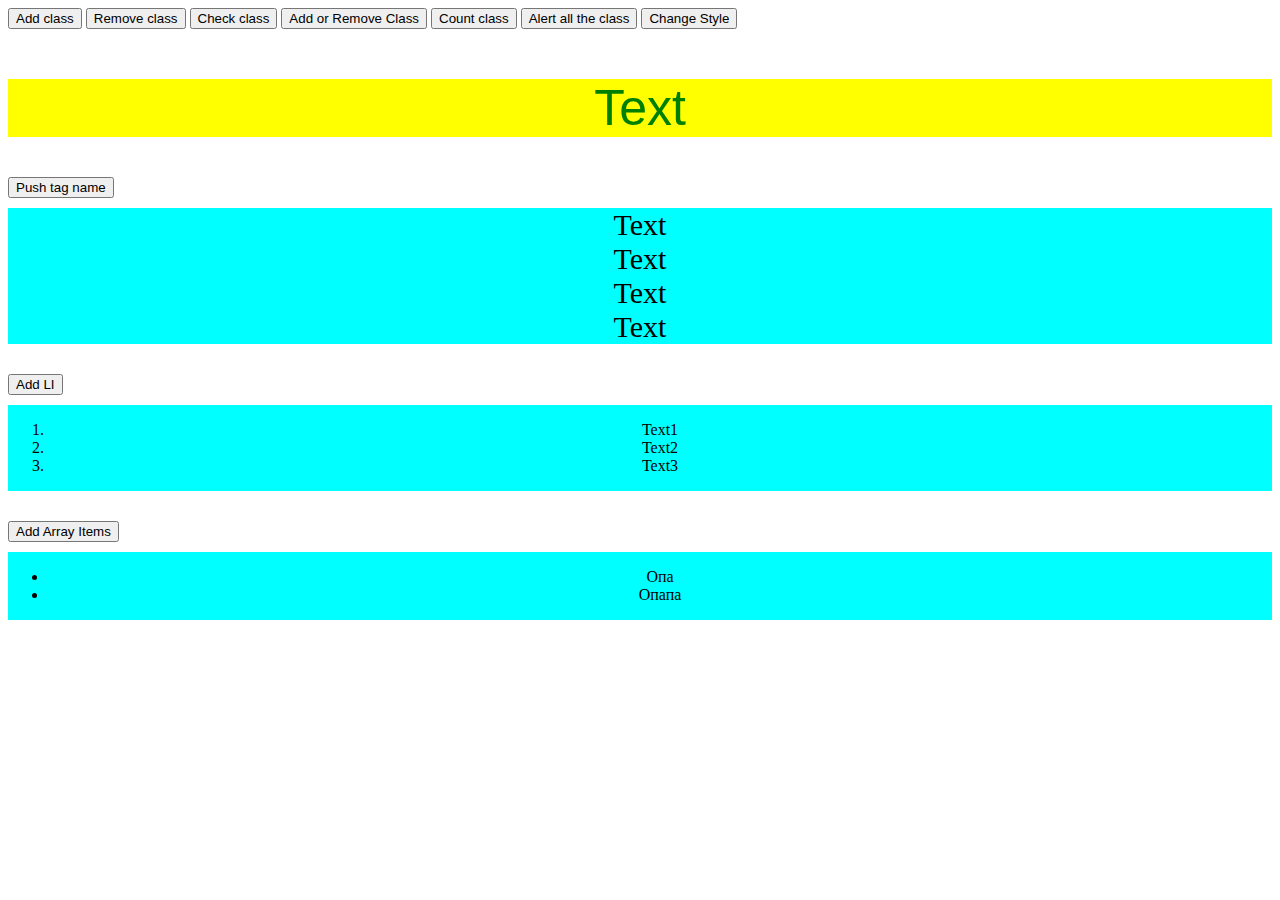
<file: index.html>
<!DOCTYPE html>
<html lang="en">
<head>
    <meta charset="UTF-8">
    <title>Title</title>
    <link rel="stylesheet" href="main.css">

</head>
<body>
<button type="submit" id = "buttonAdd">Add class</button>
<button type="submit" id = "buttonRemove">Remove class</button>
<button type="submit" id = "checkClass">Check class</button>
<button type="submit" id = "addRemoveClass">Add or Remove Class</button>
<button type="submit" id = "countClass">Count class</button>
<button type="submit" id = "allClass">Alert all the class</button>
<button type="submit" id = "changeStyle">Change Style</button>
<div id = 'testID' class="den">
    <span id = 'textId'>Text</span>
</div>

<button type="submit" id = "pushTagName">Push tag name</button>
<div  class="container">
    <span class="lala">Text</span>
    <span class="lala">Text</span>
    <span class="lala">Text</span>
    <span class="lala">Text</span>
</div>

<button type="submit" id = "addLiTag">Add LI</button>
<div  class="container">
    <ol id = "list">
        <li>Text1</li>
        <li>Text2</li>
        <li>Text3</li>
    </ol>
</div>

<button type="submit" id = "addArrItems">Add Array Items</button>
<div  class="container">
    <ul id = "listArray">
        <li>Опа</li>
        <li>Опапа</li>
    </ul>
</div>







<script src="main.js"></script>

</body>
</html>
</file>
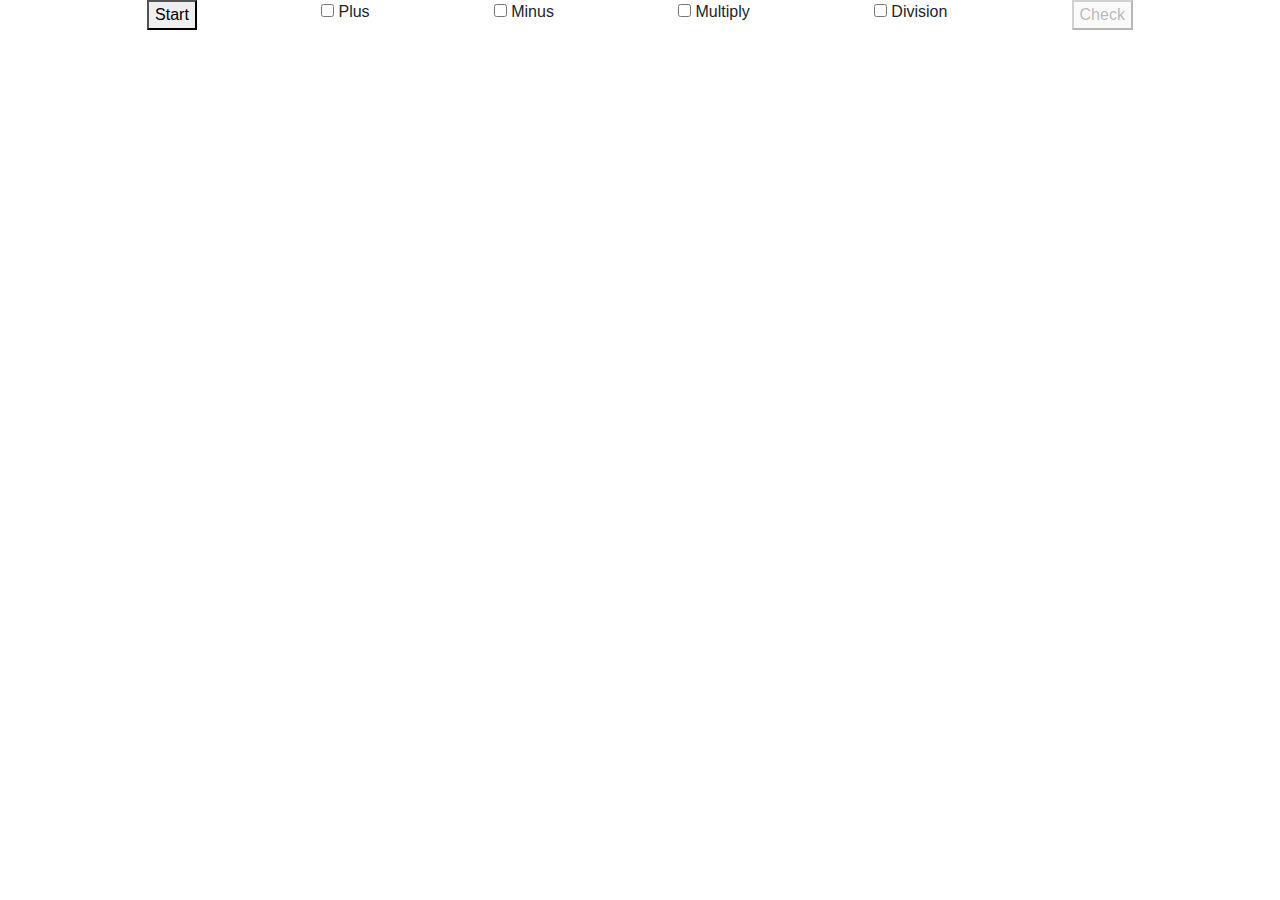
<file: Task/task.html>
<!DOCTYPE html>
<html lang="eng" xmlns="http://www.w3.org/1999/html">
<head>
    <title>Math Random</title>
    <meta charset="UTF-8">
    <link rel="stylesheet" href="task.css">
    <link rel="stylesheet" href="css/bootstrap.min.css">
    <link rel="stylesheet" href="css/bootstrap-grid.min.css">
    <link rel="stylesheet" href="css/bootstrap-reboot.min.css">
</head>
<body>
<div class="container" id = 'container'>
    <button type="submit" id = 'start'>Start</button>
    <div>
        <input type="checkbox" id = "plus">
        <span>Plus</span>
    </div>
    <div>
        <input type="checkbox" id="minus">
        <span>Minus</span>
    </div>
    <div>
        <input type="checkbox" id="multiply">
        <span>Multiply</span>
    </div>
    <div>
        <input type="checkbox" id="division">
        <span>Division</span>
    </div>


    <button type="submit" id="check" disabled>Check</button>
</div>
<div id = 'containerResult' class="container-fluid resultContainer">




</div>





<script src="https://code.jquery.com/jquery-3.2.1.slim.min.js" integrity="sha384-KJ3o2DKtIkvYIK3UENzmM7KCkRr/rE9/Qpg6aAZGJwFDMVNA/GpGFF93hXpG5KkN" crossorigin="anonymous"></script>
<script src="https://cdnjs.cloudflare.com/ajax/libs/popper.js/1.11.0/umd/popper.min.js" integrity="sha384-b/U6ypiBEHpOf/4+1nzFpr53nxSS+GLCkfwBdFNTxtclqqenISfwAzpKaMNFNmj4" crossorigin="anonymous"></script>
<script src="https://maxcdn.bootstrapcdn.com/bootstrap/4.0.0-beta/js/bootstrap.min.js" integrity="sha384-h0AbiXch4ZDo7tp9hKZ4TsHbi047NrKGLO3SEJAg45jXxnGIfYzk4Si90RDIqNm1" crossorigin="anonymous"></script>
<script src="task.js"></script>
</body>
</html>
</file>
<file: main.css>
#testID{
    margin-top: 50px;
    text-align: center;
    background-color: yellow;
}

#textId{
    font-size: 50px;
    font-family: Georgia, sans-serif;
    color: green;
}

.container{
    text-align: center;
    margin-top: 10px;
    display: flex;
    flex-direction: column;
    background-color: aqua;
}

.lala{
    font-size: 30px;
}

#pushTagName{
    margin-top: 40px;
}

#addLiTag{
    margin-top: 30px;
}

#addArrItems{
    margin-top: 30px;
}
</file>
<file: Task/task.css>
body{
    background-color: aquamarine;
}

.container{
    display: flex;
    justify-content: space-around;
}

.task{
    display: flex;
    align-items: center;
    justify-content: center;
    margin-top: 30px;
    font-size: 30px;
}

.dropdown-menu{
    width: 280px;
}

.container-1{
    display: flex;
    justify-content: space-around;
    flex-direction: column;
}

.container-2{
    display: flex;
    justify-content: space-around;
    flex-direction: column;
}

.checkInput{
    width: 150px;
}



.resultContainer{
    display: flex;
    flex-direction: column;
    justify-content: center;
}

.taskContent{
    text-align: center;
    margin-top: 30px;

}
</file>
